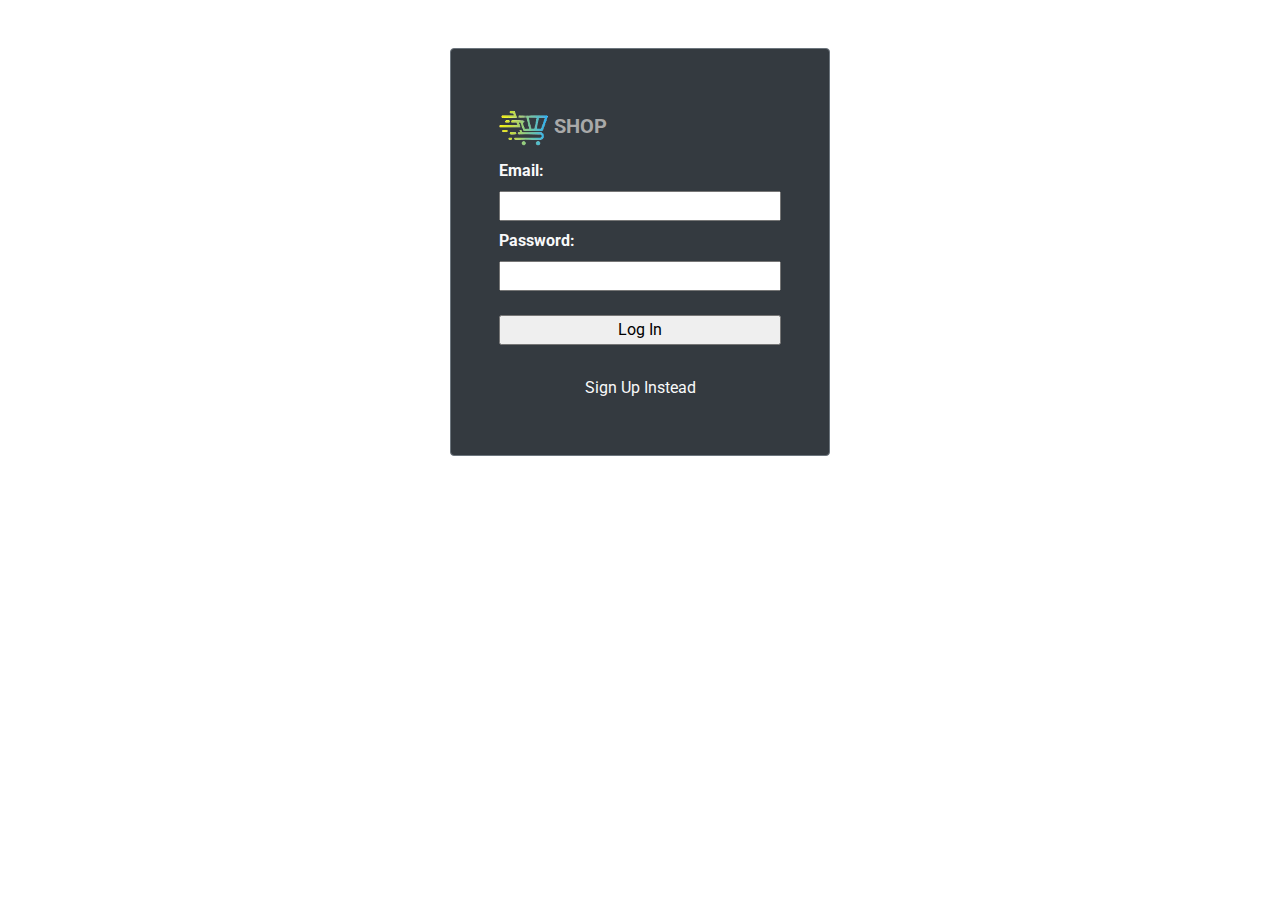
<file: src/main/resources/static/loginPage.html>
<!DOCTYPE html>
<html lang="en">

<head>
    <meta charset="UTF-8">
    <meta name="viewport" content="width=device-width, initial-scale=1.0">
    <meta http-equiv="X-UA-Compatible" content="ie=edge">
    <link rel="stylesheet" href="https://maxcdn.bootstrapcdn.com/bootstrap/4.3.1/css/bootstrap.min.css">
    <script src="https://ajax.googleapis.com/ajax/libs/jquery/3.4.1/jquery.min.js"></script>
    <script src="https://cdnjs.cloudflare.com/ajax/libs/popper.js/1.14.7/umd/popper.min.js"></script>
    <script src="https://maxcdn.bootstrapcdn.com/bootstrap/4.3.1/js/bootstrap.min.js"></script>
    <link href="https://fonts.googleapis.com/css?family=Roboto&display=swap" rel="stylesheet">
    <link rel="shortcut icon" href="images/logo-black.ico" type="image/x-icon">
    <link rel="stylesheet" href="css/loginPage.css">
    <script src="js/site-utils.js"></script>
    <title>Login</title>
</head>

<body>
<div class="container">
    <div class="row my-5">
        <div class="col p-0"></div>
        <div class="col-11 col-sm-8 col-md-6 col-lg-4 p-5 rounded border border-secondary bg-dark text-light  font-weight-bold">
            <a class="navbar-brand w-100 my-2" id="siteName" href="/">
                <img class="rounded" src="images/logo.ico" alt="A logo" width="50">
                SHOP
            </a>
            <form id="loginForm" action="#" onsubmit="formSubmit(event)">
                <span class="w-100 my-2"> Email:</span>
                <input class="w-100 my-2" type="text" name="username" id="email">
                <span class="w-100 my-2"> Password:</span>
                <input class="w-100 my-2" type="password" name="password" id="password">
                <input class="w-100 my-3" type="submit" value="Log In">
            </form>
            <div class="w-100 text-danger my-2" id="message">
            </div>
            <div class="text-center">
                <a class="btn text-light" href="/signUp">Sign Up Instead</a>
            </div>
        </div>
        <div class="col p-0"></div>

    </div>
</div>
<script src="js/loginPage.js"></script>
</body>

</html>
</file>
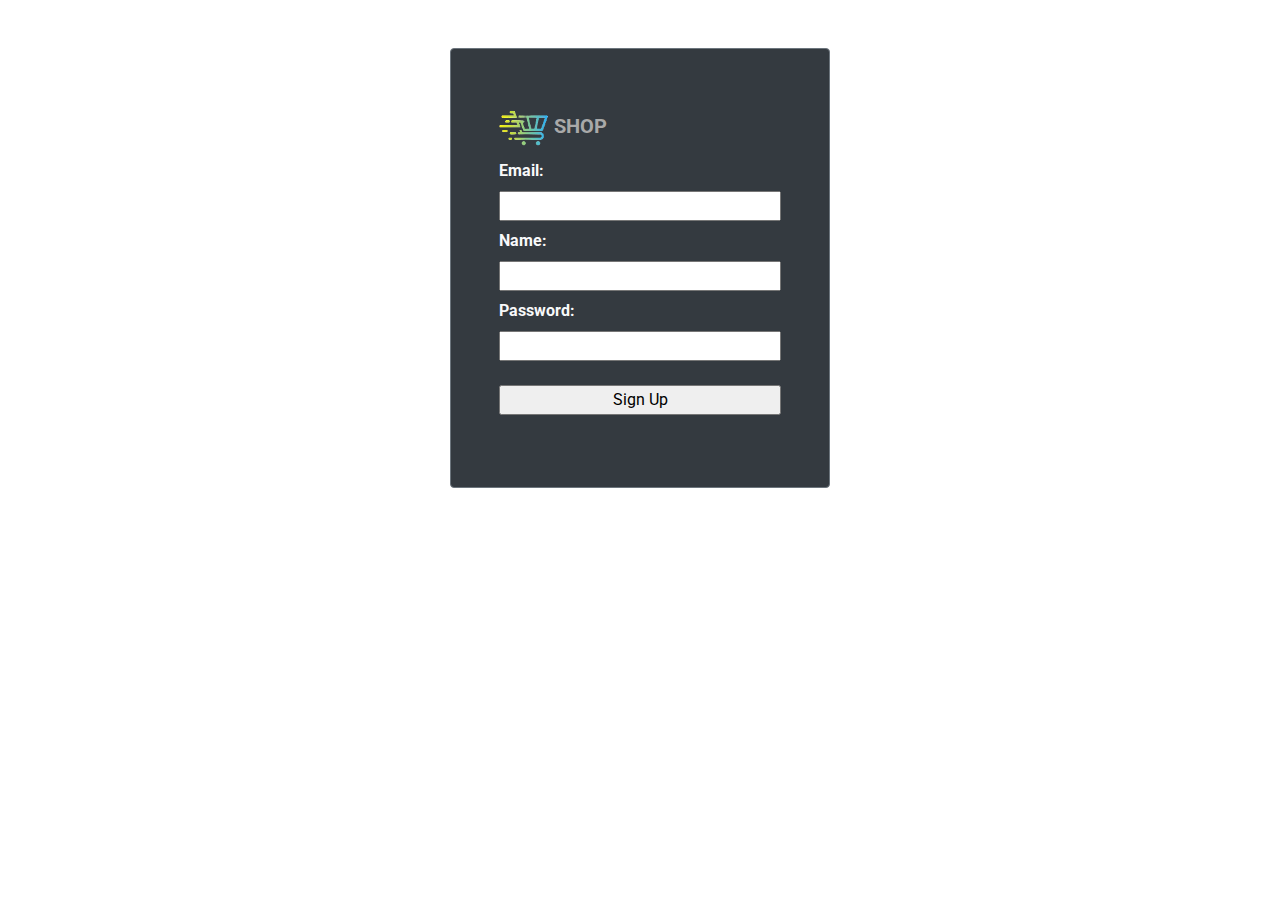
<file: src/main/resources/static/signUpPage.html>
<!DOCTYPE html>
<html lang="en">

<head>
    <meta charset="UTF-8">
    <meta name="viewport" content="width=device-width, initial-scale=1.0">
    <meta http-equiv="X-UA-Compatible" content="ie=edge">
    <link rel="stylesheet" href="https://maxcdn.bootstrapcdn.com/bootstrap/4.3.1/css/bootstrap.min.css">
    <script src="https://ajax.googleapis.com/ajax/libs/jquery/3.4.1/jquery.min.js"></script>
    <script src="https://cdnjs.cloudflare.com/ajax/libs/popper.js/1.14.7/umd/popper.min.js"></script>
    <script src="https://maxcdn.bootstrapcdn.com/bootstrap/4.3.1/js/bootstrap.min.js"></script>
    <link href="https://fonts.googleapis.com/css?family=Roboto&display=swap" rel="stylesheet">
    <link rel="shortcut icon" href="images/logo-black.ico" type="image/x-icon">
    <link rel="stylesheet" href="css/loginPage.css">
    <script src="js/site-utils.js"></script>
    <title>Login</title>
</head>

<body>
<div class="container">
    <div class="row my-5">
        <div class="col p-0"></div>
        <div class="col-11 col-sm-8 col-md-6 col-lg-4 p-5 rounded border border-secondary bg-dark text-light  font-weight-bold">
            <a class="navbar-brand w-100 my-2" id="siteName" href="/">
                <img class="rounded" src="images/logo.ico" alt="A logo" width="50">
                SHOP
            </a>
            <form id="signupForm" action="#" onsubmit="formSubmit(event)">
                <span class="w-100 my-2"> Email:</span>
                <input class="w-100 my-2" type="text" name="username" id="email">
                <span class="w-100 my-2"> Name:</span>
                <input class="w-100 my-2" type="text" name="name" id="name">
                <span class="w-100 my-2"> Password:</span>
                <input class="w-100 my-2" type="password" name="password" id="password">
                <input class="w-100 my-3" type="submit" value="Sign Up">
            </form>
            <div class="w-100 text-danger my-2" id="message">
            </div>
        </div>
        <div class="col p-0"></div>
    </div>
</div>
<script src="js/signUpPage.js"></script>
</body>

</html>
</file>
<file: src/main/resources/static/css/loginPage.css>
* {
    font-family: "Roboto", sans-serif;
}

#siteName {
    color: #a9a9a9;
}
</file>
